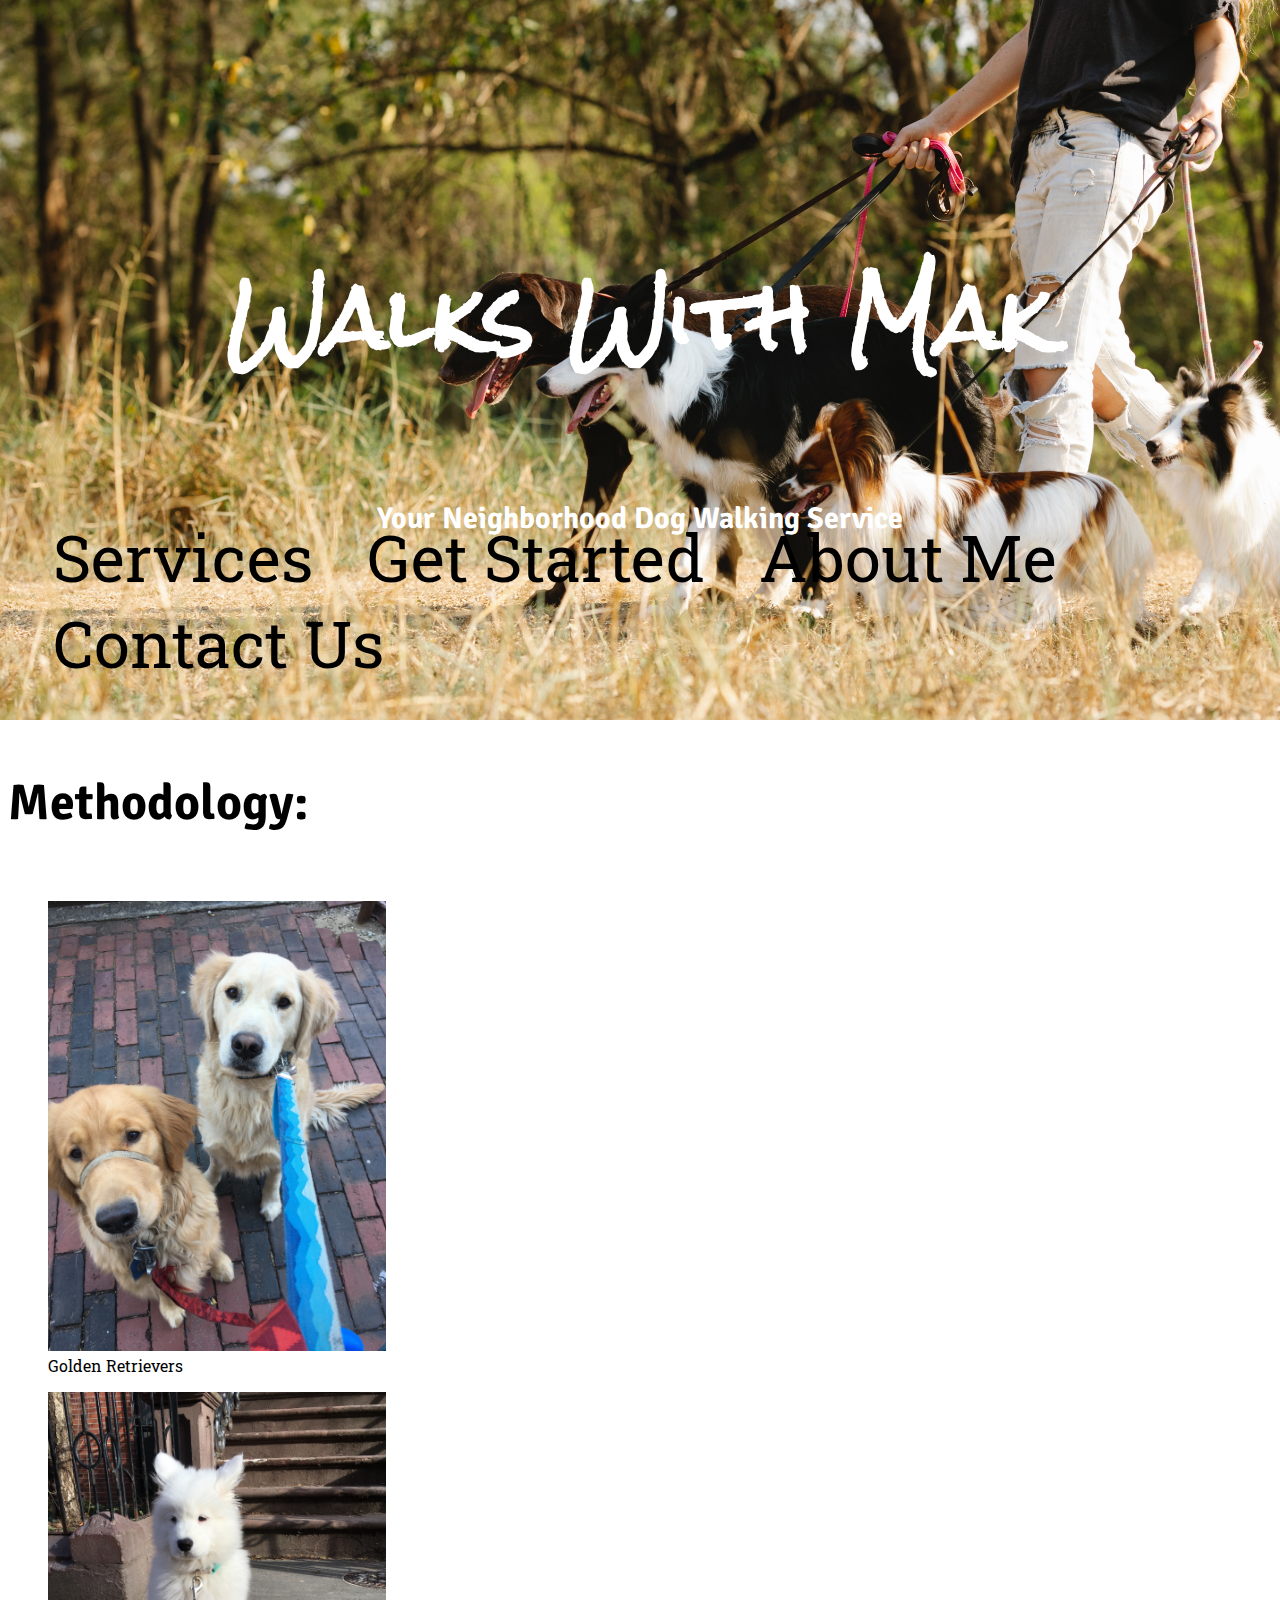
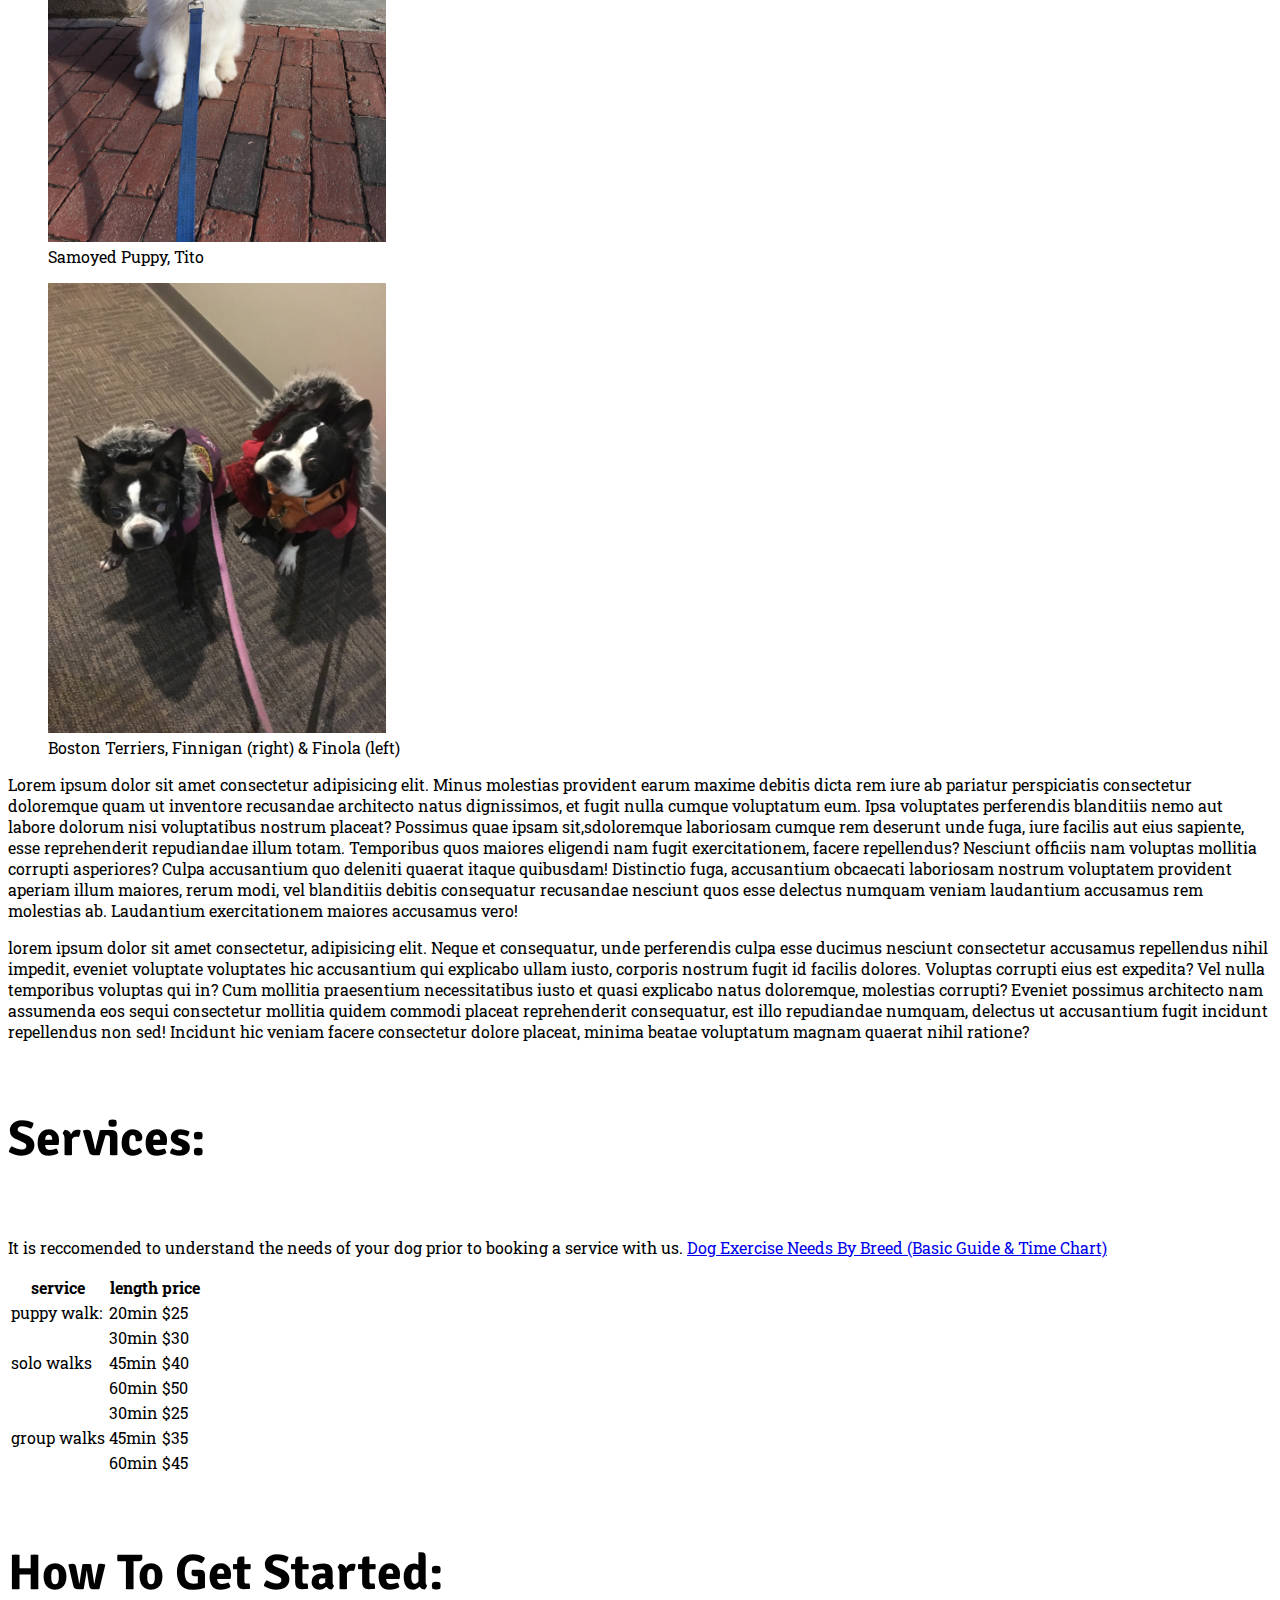
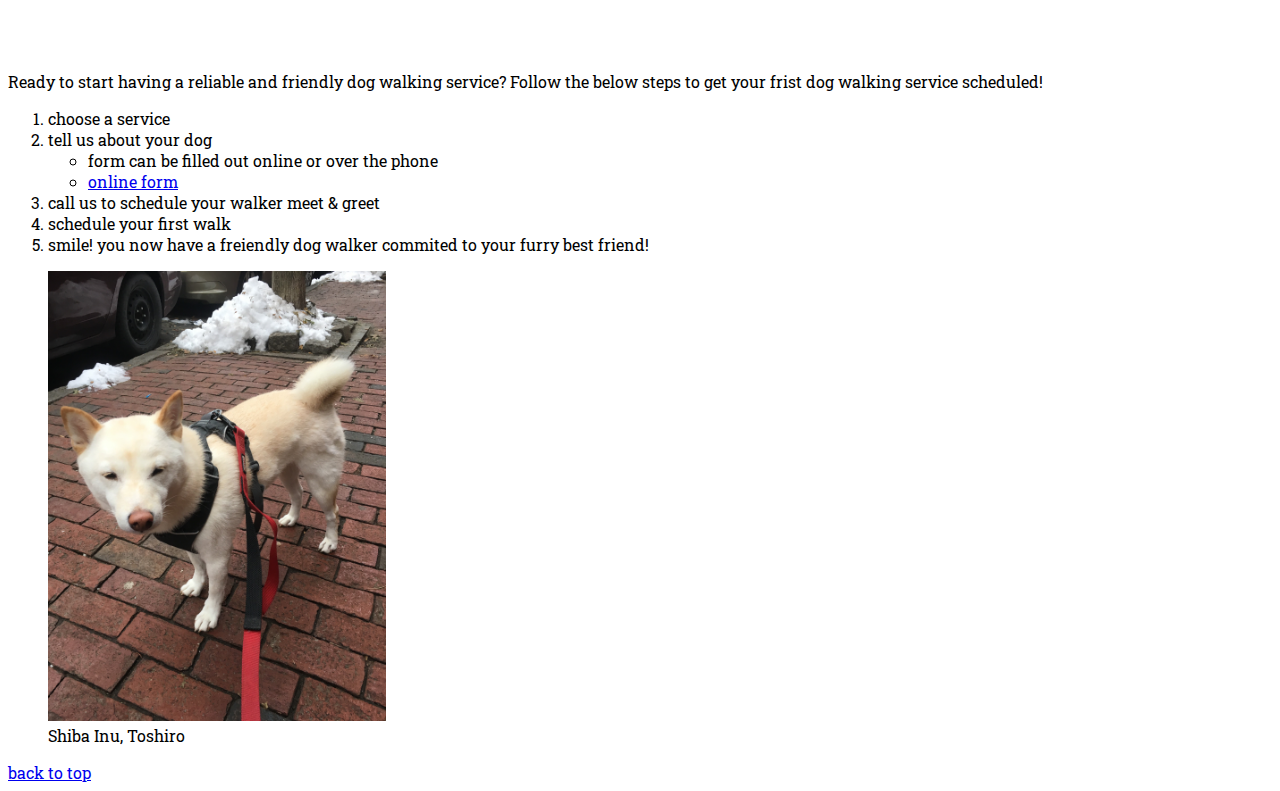
<file: index.html>
<!DOCTYPE html>
<html lang="en">
<head>
    <meta charset="UTF-8">
    <meta http-equiv="X-UA-Compatible" content="IE=edge">
    <meta name="viewport" content="width=device-width, initial-scale=1.0">
    <title>Walks with Mak</title>
    <link rel="stylesheet" href="main.css">
</head>
<body>
<!-- start hero -->
    <div id="overlay">
        <div id="hero">
            <h1>walks with mak</h1>
            <h2>your neighborhood dog walking service</h2>
        </div>
    </div>
<!-- end hero -->


<!-- start nav -->
    <div class="nav">
        <a href="#services">services</a>
        <a href="#getstarted">get started</a>
        <a href="about.html" >about me</a>
        <a href="contact.html">contact us</a>
    </div>
 <!-- end nav -->


<!-- start methodology section-->
    <div id="methodology">
        <h4>methodology:</h4>

        <figure>
            <img id="goldens" src="images\TheGoldens.jpg" alt="two golden retriever dogs sitting together looking at the camera">
            <figcaption>Golden Retrievers</figcaption>
        </figure>

        <figure>
            <img id="tito" src="images\Tito.jpg" alt="samoyed puppy sitting looking at camera">
            <figcaption>Samoyed Puppy, Tito</figcaption>
        </figure>

        <figure>
            <img src="images\FinnFinolaCoats.jpg" alt="two boston terriers sittign together wearing dog coats">
            <figcaption>Boston Terriers, Finnigan (right) & Finola (left)</figcaption>
        </figure>

        <p>Lorem ipsum dolor sit amet consectetur adipisicing elit. Minus molestias provident earum maxime debitis dicta rem iure ab pariatur perspiciatis consectetur doloremque quam ut inventore recusandae architecto natus dignissimos, et fugit nulla cumque voluptatum eum. Ipsa voluptates perferendis blanditiis nemo aut labore dolorum nisi voluptatibus nostrum placeat? Possimus quae ipsam sit,sdoloremque laboriosam cumque rem deserunt unde fuga, iure facilis aut eius sapiente, esse reprehenderit repudiandae illum totam. Temporibus quos maiores eligendi nam fugit exercitationem, facere repellendus? Nesciunt officiis nam voluptas mollitia corrupti asperiores? Culpa accusantium quo deleniti quaerat itaque quibusdam! Distinctio fuga, accusantium obcaecati laboriosam nostrum voluptatem provident aperiam illum maiores, rerum modi, vel blanditiis debitis consequatur recusandae nesciunt quos esse delectus numquam veniam laudantium accusamus rem molestias ab. Laudantium exercitationem maiores accusamus vero!

        <p>lorem ipsum dolor sit amet consectetur, adipisicing elit. Neque et consequatur, unde perferendis culpa esse ducimus nesciunt consectetur accusamus repellendus nihil impedit, eveniet voluptate voluptates hic accusantium qui explicabo ullam iusto, corporis nostrum fugit id facilis dolores. Voluptas corrupti eius est expedita? Vel nulla temporibus voluptas qui in? Cum mollitia praesentium necessitatibus iusto et quasi explicabo natus doloremque, molestias corrupti? Eveniet possimus architecto nam assumenda eos sequi consectetur mollitia quidem commodi placeat reprehenderit consequatur, est illo repudiandae numquam, delectus ut accusantium fugit incidunt repellendus non sed! Incidunt hic veniam facere consectetur dolore placeat, minima beatae voluptatum magnam quaerat nihil ratione?</p>
    </div>
<!-- end methodology section -->


<!-- start services section -->
    <div id="services">
        <h4>services:</h4>

        <p>It is reccomended to understand the needs of your dog prior to booking a service with us. <a href="https://fairmountpetservice.com/Blog/pet-services-blog/dog-walking/dog-exercise-needs-breed-guide-chart/" target="_blank">Dog Exercise Needs By Breed (Basic Guide & Time Chart)</a> </p>

     <!-- start table -->
        <div class="table">
            <table>
                <tr>
                    <th scope="col">service</th>
                    <th scope="col">length</th>
                    <th scope="col">price</th>
                </tr>
                <tr>
                    <td>puppy walk:</td>
                    <td> 20min</td>
                    <td>$25</td>
                </tr>
                <tr>
                    <td rowspan="3">solo walks</td>
                    <td>30min</td>
                    <td>$30</td>
                </tr>
                <tr>
                    <td>45min</td>
                    <td>$40</td>
                </tr>
                <tr>
                    <td>60min</td>
                    <td>$50</td>
                </tr>
                <tr>
                    <td rowspan="3">group walks</td>
                    <td>30min</td>
                    <td>$25</td>
                </tr>
                <tr>
                    <td>45min</td>
                    <td>$35</td>
                </tr>
                <tr>
                    <td>60min</td>
                    <td>$45</td>
                </tr>
            </table>
        </div>
    <!-- end table -->
    </div>
<!-- end services section -->


<!-- start get started section -->
    <div id="getstarted">
        <h4>how to get started:</h4>

        <p>Ready to start having a reliable and friendly dog walking service? Follow the below steps to get your frist dog walking service scheduled!</p>

        <ol>
            <li>choose a service</li>
            <li>tell us about your dog</li>
                <ul>
                    <li>form can be filled out online or over the phone</li>
                    <li> <a href="form.html">online form</a> </li>
                </ul>
            <li>call us to schedule your walker meet & greet</li>
            <li>schedule your first walk</li>
            <li>smile! you now have a freiendly dog walker commited to your furry best friend!</li>
        </ol>

        <figure>
            <img src="images\Toshi.jpg" alt="shiba inu dog standing on sidewalk">
            <figcaption>Shiba Inu, Toshiro</figcaption>
        </figure>
    </div>
<!-- end get started section -->

<!-- start footer -->
    <div class="footer">
        <a href="#hero">back to top</a>
    </div>
<!-- end footer -->

</body>
</html>
</file>
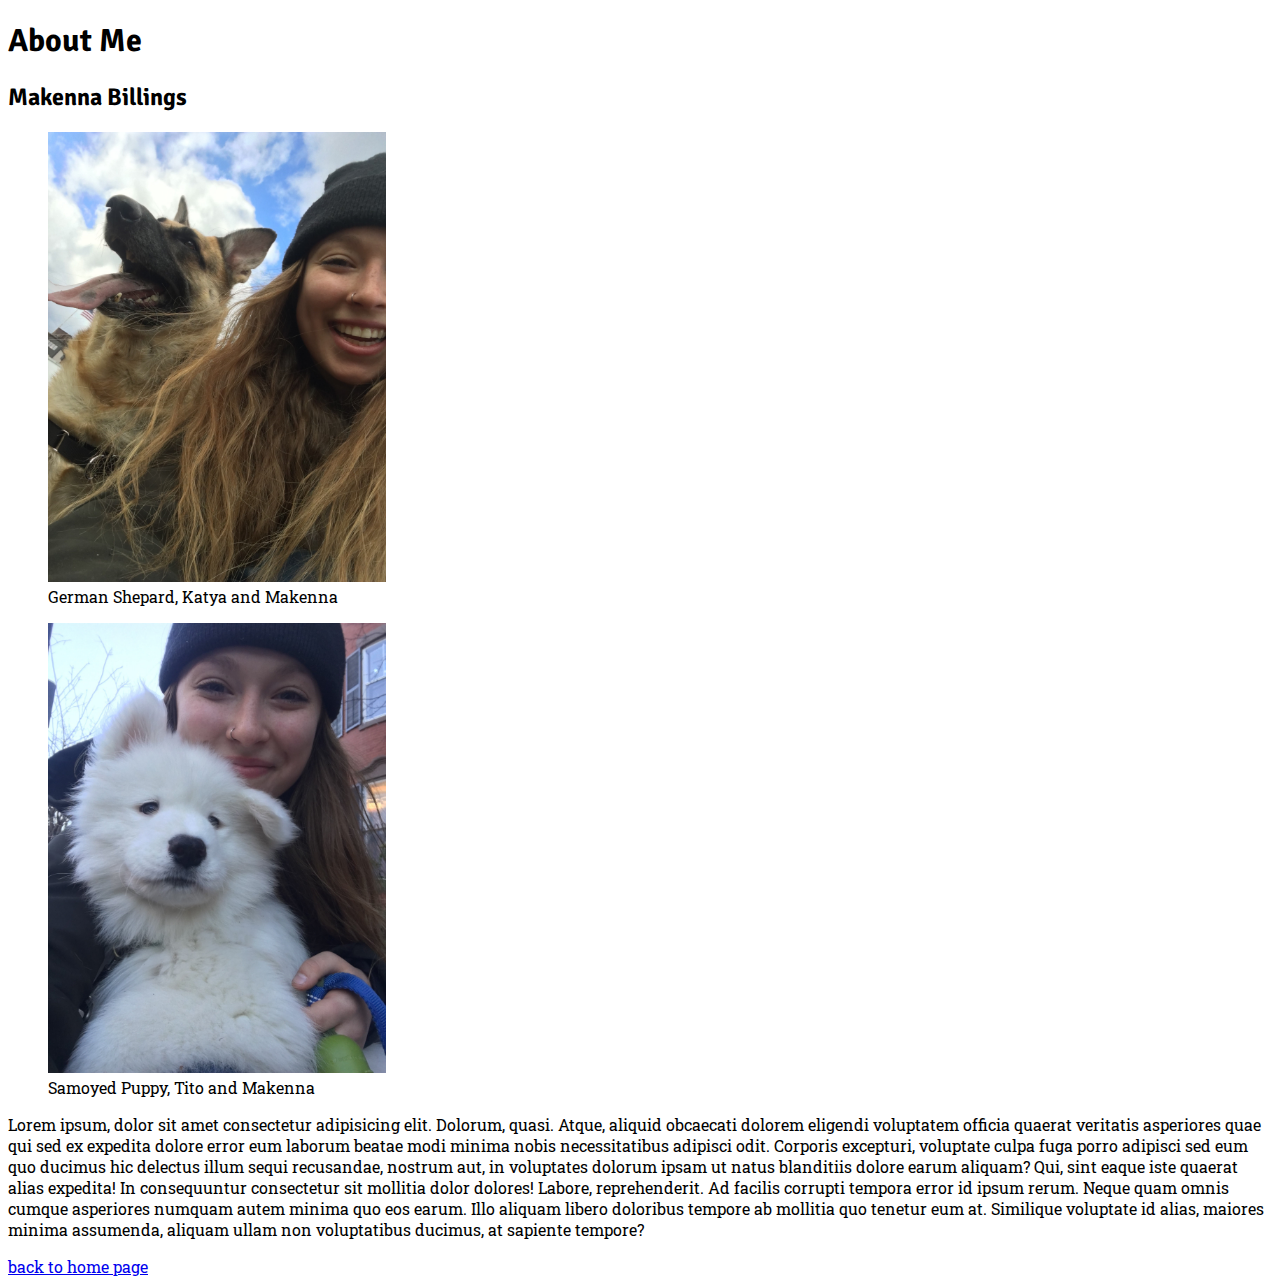
<file: about.html>
<!DOCTYPE html>
<html lang="en">
<head>
    <meta charset="UTF-8">
    <meta http-equiv="X-UA-Compatible" content="IE=edge">
    <meta name="viewport" content="width=device-width, initial-scale=1.0">
    <title>About Me</title>
    <link rel="stylesheet" href="main.css">
</head>
<body>
<!-- start header -->
    <div>
        <h1>about me</h1>
        <h2>Makenna Billings</h2>
    </div>
<!-- end header -->

<!-- start images -->
    <figure>
        <img src="images\AboutMe.jpg" alt="german shepard dog and blong girl wearing a black beanie smiling at camera">
        <figcaption>German Shepard, Katya and Makenna</figcaption>
    </figure>

    <figure>
        <img src="images\TitoandMe.jpg" alt="samoyed puppy and blone girl wearing a beanie smiling at the camera ">
        <figcaption>Samoyed Puppy, Tito and Makenna</figcaption>
    </figure>
<!-- end images -->

<!-- start bio -->
    <p>Lorem ipsum, dolor sit amet consectetur adipisicing elit. Dolorum, quasi. Atque, aliquid obcaecati dolorem eligendi voluptatem officia quaerat veritatis asperiores quae qui sed ex expedita dolore error eum laborum beatae modi minima nobis necessitatibus adipisci odit. Corporis excepturi, voluptate culpa fuga porro adipisci sed eum quo ducimus hic delectus illum sequi recusandae, nostrum aut, in voluptates dolorum ipsam ut natus blanditiis dolore earum aliquam? Qui, sint eaque iste quaerat alias expedita! In consequuntur consectetur sit mollitia dolor dolores! Labore, reprehenderit. Ad facilis corrupti tempora error id ipsum rerum. Neque quam omnis cumque asperiores numquam autem minima quo eos earum. Illo aliquam libero doloribus tempore ab mollitia quo tenetur eum at. Similique voluptate id alias, maiores minima assumenda, aliquam ullam non voluptatibus ducimus, at sapiente tempore?</p>
<!-- end bio -->
 
<!-- start footer -->
    <div class="footer">
        <a href="index.html">back to home page</a>
    </div>
<!-- end footer -->
</body>
</html>
</file>
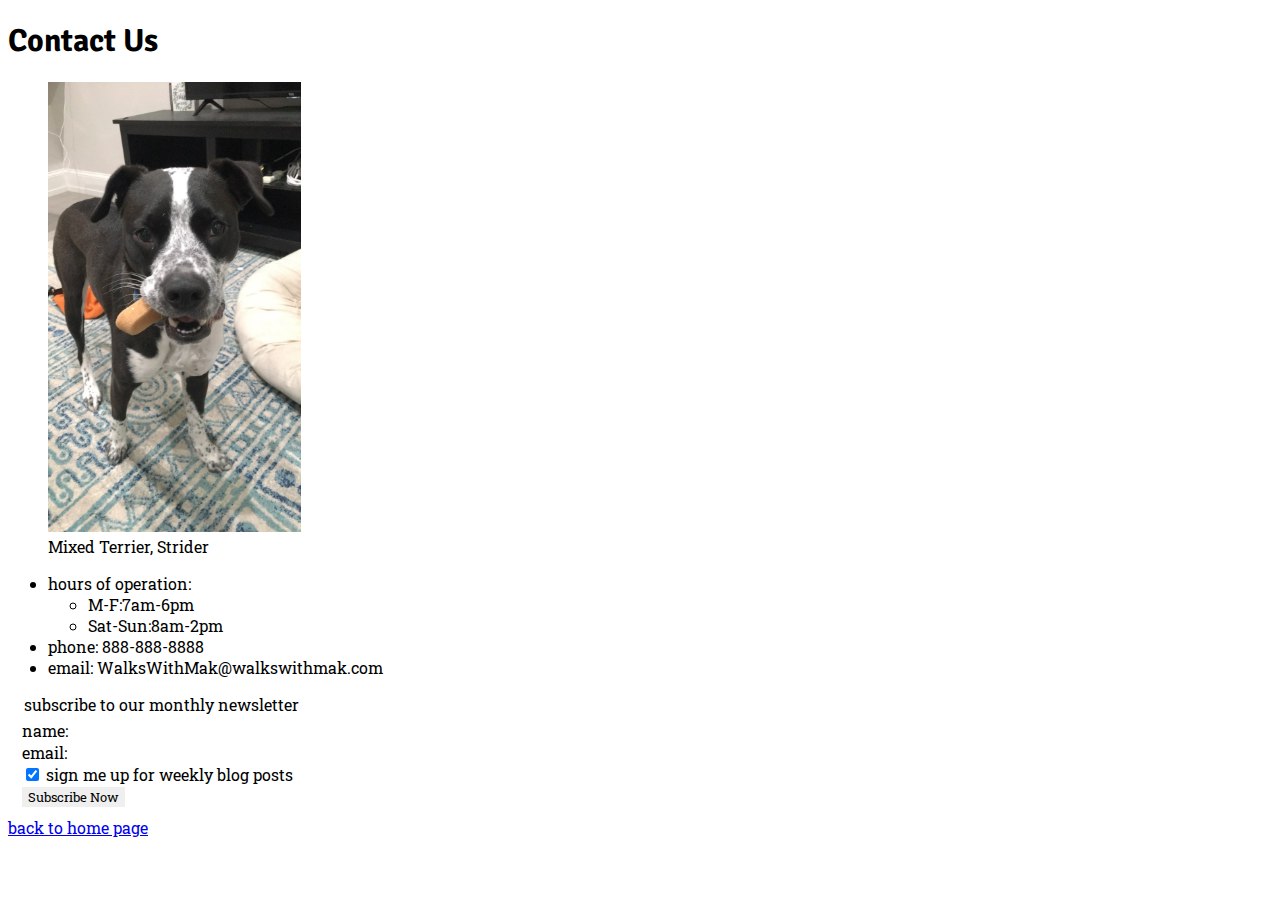
<file: contact.html>
<!DOCTYPE html>
<html lang="en">
<head>
    <meta charset="UTF-8">
    <meta http-equiv="X-UA-Compatible" content="IE=edge">
    <meta name="viewport" content="width=device-width, initial-scale=1.0">
    <title>Contact Us</title>
    <link rel="stylesheet" href="main.css">
</head>
<body>
<!-- start header -->
    <div class="header">
        <h1>contact us</h1>
    </div>
<!-- end header -->

    <div>
        <figure>
            <img src="images\Strider.jpg" alt="mid sized mixed dog standing with two in mouth">
            <figcaption>Mixed Terrier, Strider</figcaption>
        </figure>
    </div>
<!-- start contact information -->
    <div class="contactlist">
        <ul>
            <li>hours of operation:
                <ul>
                    <li>M-F:7am-6pm</li>
                    <li>Sat-Sun:8am-2pm</li>
                </ul>
            </li>
            <li>phone: 888-888-8888</li>
            <li>email: WalksWithMak@walkswithmak.com</li>
        </ul>
    </div>
<!-- end contact information -->

<!-- start form -->
    <div class="newsletter">
        <form action="www.example.com" method="get">
            <fieldset>
                <legend>subscribe to our monthly newsletter</legend>
                <label for="name">name:
                    <input type="text" for="name">
                </label>
                <br/>
                <label for="email">email:
                    <input type="email" for="email">
                </label>
                <br/>
                <label>
                    <input type="checkbox" name="sunscribe" checked="checked">
                    sign me up for weekly blog posts
                </label>
                <br>
                <input type="submit" value="Subscribe Now">
            </fieldset>
        </form>
    </div>
<!-- end form -->
<!-- start footer -->
    <div class="footer">
        <a href="index.html">back to home page</a>
    </div>
<!-- end footer -->
</body>
</html>
</file>
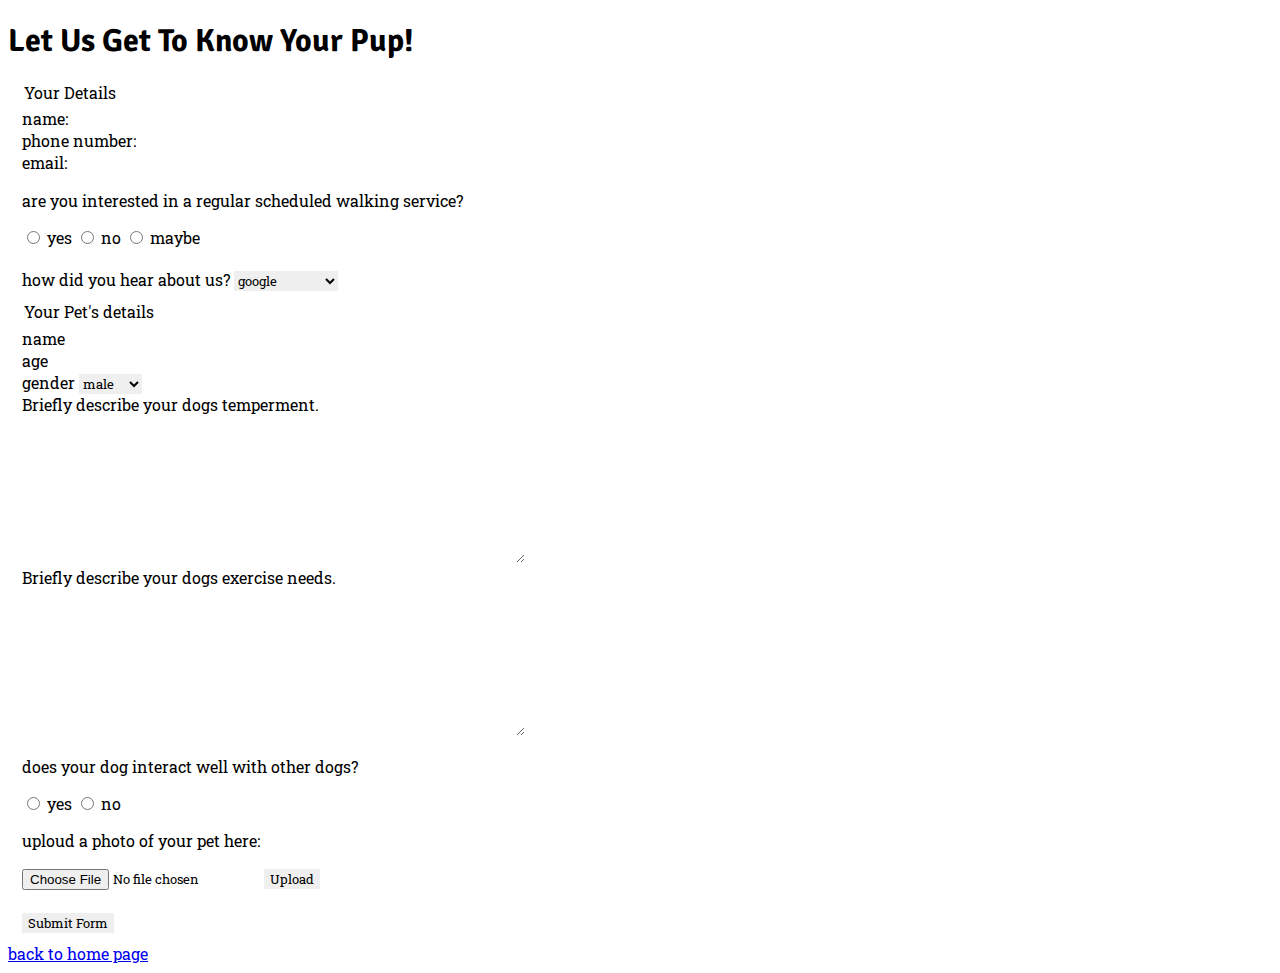
<file: form.html>
<!DOCTYPE html>
<html lang="en">
<head>
    <meta charset="UTF-8">
    <meta http-equiv="X-UA-Compatible" content="IE=edge">
    <meta name="viewport" content="width=device-width, initial-scale=1.0">
    <title>get-to-know-you-form</title>
    <link rel="stylesheet" href="main.css">
</head>
<body>
<!-- start header -->
    <div>
        <h1>let us get to know your pup!</h1>
    </div>
<!-- end header -->

<!-- start form -->
    <div class="infomationform">
        <form action="www.example2.com"></form>
        <fieldset>
            <legend> Your Details </legend>
            <label for="name">name:
                <input type="text" name="name">
            </label>
            <br>
            <label for="phone number">phone number:
                <input type="text" name="phone number">
            </label>
            <br>
            <label for="email">email:
                <input type="email" name="email">
            </label>
            <br>
            <p>are you interested in a regular scheduled walking service?</p>
            <label>
                <input type="radio" value="yes">
                yes
            </label>
            <label>
                <input type="radio" value="no">
                no
            </label>
            <label>
                <input type="radio" value="maybe">
                maybe
            </label>
            <br>
            <br>
            <label for="hear-about">how did you hear about us?</label>
            <select name="referrer" id="hear-about">
                <option value="google">google</option>
                <option value="friend">friend</option>
                <option value="advertisment">advertisment</option>
                <option value="other">other</option>
            </select>
        </fieldset>

        <fieldset>
            <legend>Your Pet's details</legend>
            <label for="name">name
                <input type="text" for="name">
            </label>
            <br>
            <label for="age">age
                <input type="number" for="age">
            </label>
            <br>
            <label for="gender">gender</label>
            <select name="gender" id="gender">
                <option value="male">male</option>
                <option value="female">female</option>
            </select>
            <br>
            <label for="temperment">Briefly describe your dogs temperment.</label>
            <br>
            <textarea name="temperment" id="temperment" cols="60" rows="8"></textarea>
            <br>
            <label for="exercise">Briefly describe your dogs exercise needs.</label>
            <br>
            <textarea name="exercise" id="exercise" cols="60" rows="8"></textarea>
            <br>
            <p>does your dog interact well with other dogs?</p>
            <label>
                <input type="radio" value="yes">
                yes
            </label>
            <label>
                <input type="radio" value="no">
                no
            </label>
            <br>
            <p>uploud a photo of your pet here:</p>
            <input type="file" name="pet-image">
            <input type="submit" value="Upload">
            <br>
            <br>
            <input type="submit" value="Submit Form">
        </fieldset>
    </div>
<!-- end form -->

<!-- start footer -->
    <div class="footer">
        <a href="index.html">back to home page</a>
    </div>
<!-- end footer -->
</body>
</html>
</file>
<file: main.css>
/* imported fonts */
@import url('https://fonts.googleapis.com/css2?family=Roboto+Slab&family=Rock+Salt&family=Signika+Negative&display=swap');
/* end imporated fonts */

/* images */
img {
    height: 450px;
    width: auto
}
/* end images */
/* start text */
*{
    font-family: 'Roboto Slab', serif;
    border: #000000;
}

h1, h2, h4 {
    font-family: 'Signika Negative', sans-serif;
    text-transform: capitalize;
}

h4 {
    font-size: 50px;
}
/* end text */


/* start hero */
#hero h1 {
    font-family: 'Rock Salt', cursive;
    font-size: 85px;
    text-align: center;
    color: white;
    padding-top: 0%;
}

#hero h2 {
    font-size: 30px;
    text-align: center;
    color: white;
}

#hero {
    background-image: url(images/DogsWalking.jpg);
    background-size: cover;
    background-repeat: no-repeat;
    height: 80vh;
    width: 100vw;
    position: relative;
    background-position: 50% 50%;
}

#overlay div {
    position: absolute;
    height: 80vh;
    width: 100%;
    top: 0;
    left: 0;
    /* background-color: hsla(60, 72%, 76%, 25%); */
    background-color: hsl(0, 0%, 0%, 40%);
    overflow: hidden;
    display: flex;
    align-items: center;
    justify-content: center;
    flex-direction: column;
}

/* end hero */


/* start nav */

.nav a {
    text-decoration: none;
    color: #000000;
    text-transform: capitalize;
    font-size: 65px;
    text-align: center;
    padding: 25px;
    position: relative;

}

.nav {
    width: fit-content;
    margin:auto;
    padding: 20px;
    padding-top: 40%;
}
/* end nav */

/* start methodology section */
 /* #methodology img {
    display: inline;
    padding: 20px;
 }

 #goldens {
    float:left;
 }

 #tito {
    float:right;
 }

 #terriers {
    position: relative;
    margin:auto
 } */

/* end methodology section */

img {
    height:450px;
    width:auto
}
</file>
